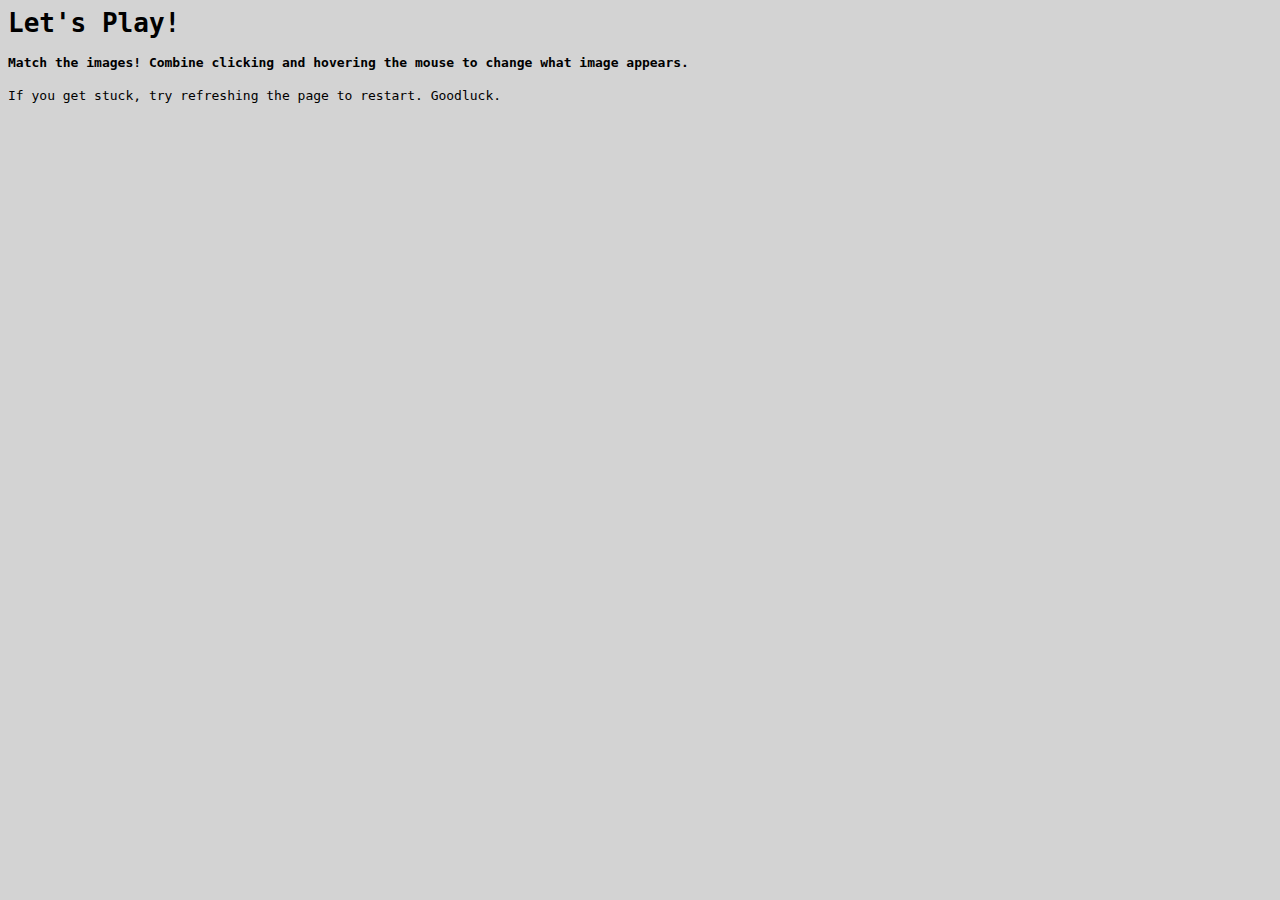
<file: home.html>
<html>

<head>
    <title>Let's Play!</title>
    <script src="https://d3js.org/d3.v5.min.js"></script> </head>
    <link href="CSS.css" type="text/css" rel="stylesheet">
<body>
    <h1>Let's Play!</h1>
    <h4>Match the images! Combine clicking and hovering the mouse to change what image appears.</h4>
    
    <script src="Java.js"></script>
    <p>
    If you get stuck, try refreshing the page to restart. Goodluck.
    </p>
    </body>






</html>
</file>
<file: CSS.css>
img {
    width: 200px;
    height:200px;
    margin: 10px;
}

h1,h4,p{
    font-family: monospace
}

body{
    
    background-color: lightgray
}
</file>
